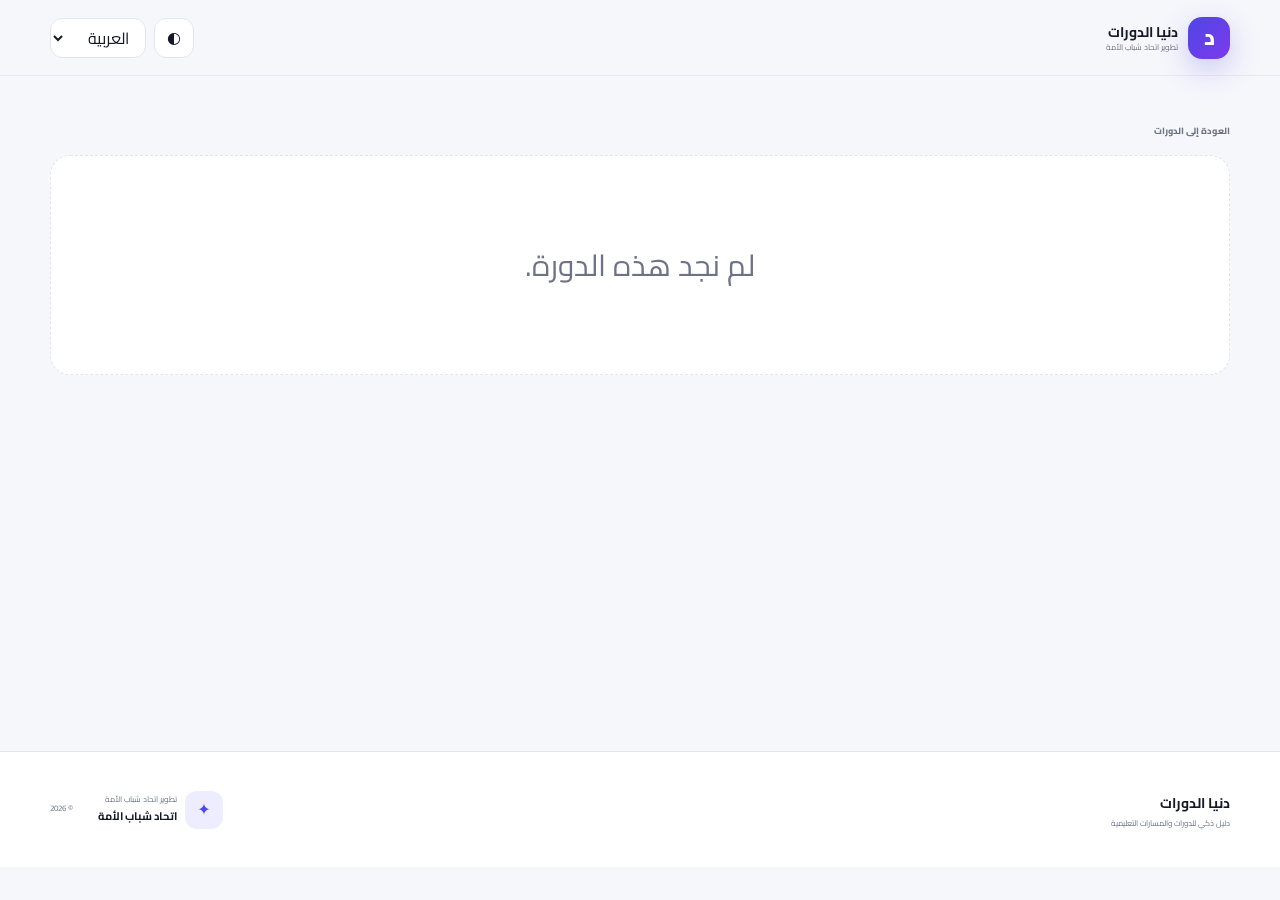
<file: course.html>
<!doctype html>
<html lang="ar" dir="rtl">
<head>
  <meta charset="utf-8"><meta name="viewport" content="width=device-width,initial-scale=1"><meta name="theme-color" content="#4f46e5">
  <title>تفاصيل الدورة | دنيا الدورات</title><link rel="icon" href="icon.svg" type="image/svg+xml"><link rel="manifest" href="manifest.webmanifest"><link rel="preconnect" href="https://fonts.googleapis.com"><link rel="stylesheet" href="https://fonts.googleapis.com/css2?family=Cairo:wght@400;500;600;700;800&display=swap"><link rel="stylesheet" href="css/style.css">
</head>
<body class="detail-page">
<header class="site-header"><div class="container nav-inner"><a class="brand" href="index.html"><span class="brand-mark">د</span><span><strong>دنيا الدورات</strong><small data-i18n="developedBy">تطوير اتحاد شباب الأمة</small></span></a><div class="nav-actions"><button id="themeToggle" class="icon-btn">◐</button><select id="langSwitcher" class="lang-select"><option value="ar">العربية</option><option value="en">English</option><option value="tr">Türkçe</option></select></div></div></header>
<main class="container detail-main">
  <a class="back-link" href="index.html#catalog" data-i18n="backToCourses">العودة إلى الدورات</a>
  <div id="detailLoading" class="detail-loading" data-i18n="loading">جاري التحميل...</div>
  <article id="detailContent" class="detail-content" hidden>
    <section class="detail-hero"><div class="detail-logo-wrap"><img id="courseThumb" class="detail-thumb" alt=""></div><div><div class="detail-badges" id="detailBadges"></div><h1 id="courseTitle"></h1><p class="detail-provider" id="courseProvider"></p><p class="detail-summary" id="courseSummary"></p><div class="detail-actions"><a id="officialLink" class="btn primary" target="_blank" rel="noopener"><span data-i18n="openOfficial">افتح المصدر الرسمي</span> ↗</a><button id="favoriteBtn" class="btn soft">♥ <span data-i18n="save">حفظ</span></button><button id="shareBtn" class="btn soft">↗ <span data-i18n="share">مشاركة</span></button></div></div></section>
    <div class="decision-grid" id="courseFacts"></div>
    <section class="detail-section why-box"><span class="section-kicker" data-i18n="editorialView">رؤية تحريرية</span><h2 data-i18n="whyRecommended">لماذا نرشح هذه الدورة؟</h2><p id="courseWhy"></p><div id="courseRatings" class="rating-grid"></div></section>
    <div class="detail-columns">
      <section class="detail-section"><h2>🎯 <span data-i18n="whatYouLearn">ماذا ستتعلم؟</span></h2><ul id="courseOutcomes" class="check-list"></ul></section>
      <section class="detail-section"><h2>👤 <span data-i18n="whoFor">لمن تناسب؟</span></h2><ul id="courseAudience" class="plain-list"></ul></section>
      <section class="detail-section"><h2>🧩 <span data-i18n="prerequisites">المتطلبات</span></h2><ul id="coursePrerequisites" class="plain-list"></ul></section>
      <section class="detail-section"><h2>🛠 <span data-i18n="skills">المهارات</span></h2><div id="courseSkills" class="skill-row wrap"></div></section>
    </div>
    <section class="verification-box"><div><small data-i18n="lastVerified">آخر تحقق من المعلومات</small><strong id="courseVerified"></strong></div><p data-i18n="verificationNote">قد تتغير الأسعار أو شروط الشهادة. المصدر الرسمي هو المرجع النهائي قبل التسجيل.</p></section>
    <section class="detail-section"><div class="section-heading"><div><span class="section-kicker" data-i18n="nextStep">خطوتك التالية</span><h2 data-i18n="continueLearning">ماذا تتعلم بعدها؟</h2></div></div><div id="nextCourses" class="courses-grid compact"></div></section>
    <section class="detail-section"><div class="section-heading"><div><span class="section-kicker" data-i18n="similar">بدائل مشابهة</span><h2 data-i18n="similarCourses">دورات قد تناسب نفس الهدف</h2></div></div><div id="similarCourses" class="courses-grid compact"></div></section>
  </article>
  <div id="notFound" class="no-results" hidden data-i18n="courseNotFound">لم نجد هذه الدورة.</div>
</main>
<div id="toast" class="toast"></div>
<footer class="site-footer"><div class="container footer-grid"><div><strong>دنيا الدورات</strong><p data-i18n="footerTagline">دليل ذكي للدورات والمسارات التعليمية</p></div><div class="footer-dev"><span>✦</span><div><small data-i18n="developedBy">تطوير اتحاد شباب الأمة</small><strong>اتحاد شباب الأمة</strong></div></div><p>© 2026</p></div></footer>
<script src="js/i18n.js"></script><script src="js/data.js"></script><script src="js/catalog-core.js"></script><script src="js/detail.js"></script>
</body></html>
</file>
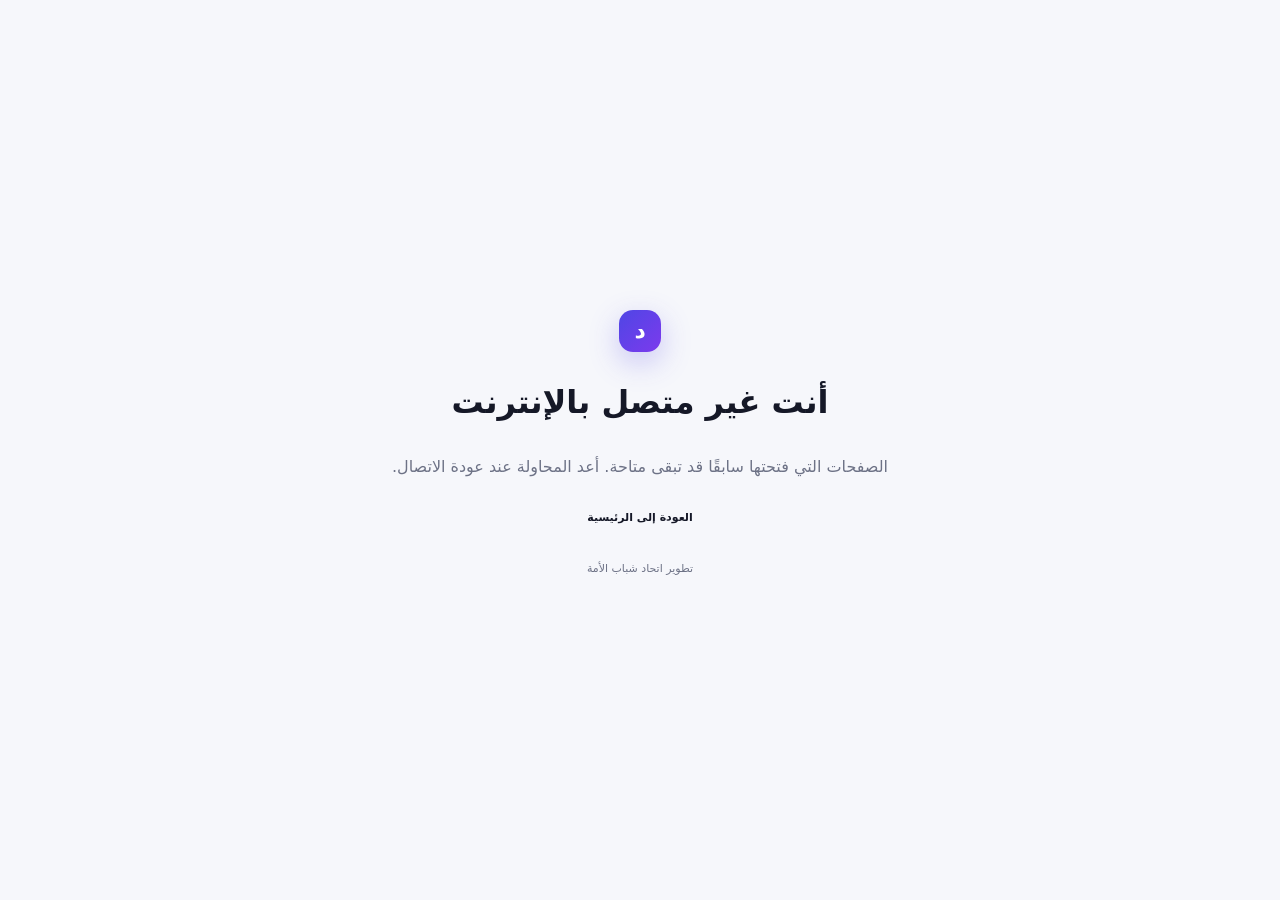
<file: offline.html>
<!doctype html><html lang="ar" dir="rtl"><head><meta charset="utf-8"><meta name="viewport" content="width=device-width,initial-scale=1"><meta name="theme-color" content="#4f46e5"><title>دنيا الدورات — دون اتصال</title><link rel="stylesheet" href="css/style.css"></head><body><main class="container" style="min-height:100vh;display:grid;place-items:center;text-align:center"><div><span class="brand-mark big" style="margin:auto">د</span><h1>أنت غير متصل بالإنترنت</h1><p style="color:var(--muted)">الصفحات التي فتحتها سابقًا قد تبقى متاحة. أعد المحاولة عند عودة الاتصال.</p><a class="btn btn-primary" href="./">العودة إلى الرئيسية</a><p style="font-size:11px;color:var(--muted);margin-top:20px">تطوير اتحاد شباب الأمة</p></div></main></body></html>
</file>
<file: css/style.css>
:root{--bg:#f6f7fb;--surface:#fff;--surface-2:#f0f2f8;--surface-3:#e9ecf5;--text:#151827;--muted:#6d7286;--border:#e2e5ee;--primary:#4f46e5;--primary-2:#7c3aed;--primary-soft:#eeecff;--green:#0f9f6e;--green-soft:#e7f8f1;--amber:#a46508;--shadow:0 22px 70px rgba(36,40,72,.11);--shadow-sm:0 10px 35px rgba(36,40,72,.07);--radius:22px;--container:1180px}html[data-theme=dark]{--bg:#0c0f18;--surface:#141824;--surface-2:#1b2030;--surface-3:#22283a;--text:#f6f7fb;--muted:#9da4b7;--border:#2a3144;--primary:#8b85ff;--primary-2:#a66cff;--primary-soft:#272546;--green:#5ed7a7;--green-soft:#173629;--shadow:0 25px 80px rgba(0,0,0,.33);--shadow-sm:0 12px 32px rgba(0,0,0,.22)}*{box-sizing:border-box}html{scroll-behavior:smooth}body{margin:0;font-family:Cairo,system-ui,sans-serif;background:var(--bg);color:var(--text);line-height:1.8}button,input,select{font:inherit}button,a{cursor:pointer}a{text-decoration:none;color:inherit}.container{width:min(calc(100% - 32px),var(--container));margin:auto}.site-header{position:sticky;top:0;z-index:50;height:76px;background:color-mix(in srgb,var(--bg) 85%,transparent);backdrop-filter:blur(18px);border-bottom:1px solid color-mix(in srgb,var(--border) 78%,transparent)}.nav-inner{height:100%;display:flex;align-items:center;justify-content:space-between;gap:24px}.brand{display:flex;align-items:center;gap:10px}.brand-mark{width:42px;height:42px;border-radius:14px;display:grid;place-items:center;background:linear-gradient(135deg,var(--primary),var(--primary-2));color:#fff;font-size:22px;font-weight:800;box-shadow:0 10px 30px color-mix(in srgb,var(--primary) 28%,transparent)}.brand strong{display:block;font-size:14px}.brand small{display:block;color:var(--muted);font-size:8px;margin-top:-4px}.main-nav{display:flex;gap:24px;color:var(--muted);font-size:11px;font-weight:700}.main-nav a:hover{color:var(--primary)}.nav-actions{display:flex;align-items:center;gap:8px}.icon-btn,.lang-select{height:40px;border:1px solid var(--border);background:var(--surface);color:var(--text);border-radius:12px}.icon-btn{width:40px}.lang-select{padding:0 12px}.intro-hero{position:relative;overflow:hidden;background:radial-gradient(circle at 75% 15%,color-mix(in srgb,var(--primary) 17%,transparent),transparent 35%),radial-gradient(circle at 15% 70%,color-mix(in srgb,var(--green) 10%,transparent),transparent 32%)}.hero-grid{min-height:650px;display:grid;grid-template-columns:1.18fr .82fr;gap:64px;align-items:center;padding-block:70px}.eyebrow,.section-kicker{display:inline-flex;align-items:center;gap:7px;color:var(--primary);font-weight:800;font-size:10px;letter-spacing:.03em}.hero-copy h1{font-size:clamp(48px,6.6vw,86px);line-height:1.05;margin:13px 0 20px;letter-spacing:-.04em}.hero-lead{font-size:17px;color:var(--muted);max-width:720px;margin:0}.search-shell{display:flex;align-items:center;gap:12px;height:68px;background:var(--surface);border:1px solid var(--border);border-radius:20px;box-shadow:var(--shadow-sm);padding:0 18px}.hero-search{margin-top:30px;max-width:720px}.search-shell>span{font-size:25px;color:var(--primary)}.search-shell input{flex:1;border:0;outline:0;background:transparent;color:var(--text);font-size:14px;min-width:0}.search-shell kbd{border:1px solid var(--border);background:var(--surface-2);color:var(--muted);padding:2px 8px;border-radius:8px;font-size:10px}.hero-actions{display:flex;gap:10px;flex-wrap:wrap;margin-top:18px}.btn{border:0;border-radius:13px;padding:11px 17px;font-weight:800;font-size:11px;display:inline-flex;align-items:center;justify-content:center;gap:7px;transition:.18s}.btn.primary{background:linear-gradient(135deg,var(--primary),var(--primary-2));color:#fff;box-shadow:0 12px 28px color-mix(in srgb,var(--primary) 25%,transparent)}.btn.soft{background:var(--surface);border:1px solid var(--border);color:var(--text)}.btn:hover{transform:translateY(-1px)}.btn.small{padding:8px 12px}.btn.full{width:100%;margin-top:15px}.btn.active{border-color:var(--primary);background:var(--primary-soft);color:var(--primary)}.privacy-note{font-size:9px;color:var(--muted);margin-top:13px}.hero-panel{background:linear-gradient(145deg,var(--surface),color-mix(in srgb,var(--surface-2) 70%,var(--primary-soft)));border:1px solid var(--border);border-radius:32px;padding:28px;box-shadow:var(--shadow);transform:rotate(-1deg);position:relative}.hero-panel:before{content:"";position:absolute;inset:-10px;border:1px dashed color-mix(in srgb,var(--primary) 32%,transparent);border-radius:38px;z-index:-1}.hero-panel-head{display:flex;align-items:center;gap:15px}.score-ring{width:68px;height:68px;border-radius:50%;display:grid;place-items:center;background:conic-gradient(var(--primary) 98%,var(--surface-3) 0);color:#fff;font-size:18px;font-weight:800;box-shadow:inset 0 0 0 8px color-mix(in srgb,var(--primary) 73%,#111)}.hero-panel-head small{display:block;color:var(--muted);font-size:8px}.hero-panel-head strong{font-size:22px}.mini-facts,.fact-row,.badge-row,.skill-row{display:flex;gap:7px;flex-wrap:wrap}.mini-facts{margin:20px 0 10px}.mini-facts span,.skill-row span{background:var(--surface);border:1px solid var(--border);border-radius:10px;padding:6px 9px;font-size:9px;font-weight:700}.hero-panel p{color:var(--muted);font-size:12px}.developer-stamp{margin-top:24px;padding-top:20px;border-top:1px solid var(--border);display:flex;gap:10px;align-items:center}.developer-stamp>span,.footer-dev>span{width:38px;height:38px;border-radius:12px;background:var(--primary-soft);color:var(--primary);display:grid;place-items:center}.developer-stamp small,.footer-dev small{display:block;color:var(--muted);font-size:8px}.developer-stamp strong,.footer-dev strong{display:block;font-size:11px}.stats-strip{background:var(--surface);border-block:1px solid var(--border)}.stats-grid{display:grid;grid-template-columns:repeat(4,1fr);padding:24px 0}.stats-grid>div{text-align:center;border-inline-end:1px solid var(--border)}.stats-grid>div:last-child{border:0}.stats-grid strong{display:block;font-size:30px;line-height:1.1;color:var(--primary)}.stats-grid span{font-size:9px;color:var(--muted);font-weight:700}.section{padding-block:86px}.section-heading{display:flex;align-items:flex-end;justify-content:space-between;gap:28px;margin-bottom:28px}.section-heading.split{display:grid;grid-template-columns:1fr 1fr;align-items:start}.section-heading h2{font-size:clamp(28px,4vw,45px);line-height:1.2;margin:6px 0 0;letter-spacing:-.03em}.section-heading p{color:var(--muted);max-width:620px;font-size:13px;margin:0}.principles-grid{display:grid;grid-template-columns:repeat(3,1fr);gap:14px}.principles-grid article{background:var(--surface);border:1px solid var(--border);border-radius:20px;padding:22px}.principles-grid b{color:var(--primary);font-size:12px}.principles-grid h3{margin:12px 0 5px;font-size:17px}.principles-grid p{margin:0;color:var(--muted);font-size:10px}.paths-grid{display:grid;grid-template-columns:repeat(3,1fr);gap:12px}.path-card{background:var(--surface);border:1px solid var(--border);border-radius:20px;padding:18px;display:grid;grid-template-columns:50px 1fr;gap:12px;align-items:center;box-shadow:var(--shadow-sm)}.path-icon{width:50px;height:50px;border-radius:15px;background:var(--primary-soft);display:grid;place-items:center;font-size:24px}.path-card h3{font-size:14px;margin:0}.path-card p{font-size:8px;color:var(--muted);margin:1px 0 0}.path-open{grid-column:1/-1;border:0;background:var(--surface-2);color:var(--primary);border-radius:10px;padding:8px;font-size:9px;font-weight:800}.catalog-section{background:linear-gradient(180deg,color-mix(in srgb,var(--primary-soft) 38%,var(--bg)),var(--bg) 240px)}.catalog-head{align-items:center}.quick-actions{display:flex;gap:8px}.mini-btn{border:1px solid var(--border);background:var(--surface);color:var(--text);padding:8px 11px;border-radius:11px;font-size:9px;font-weight:800}.category-chips{display:flex;gap:8px;overflow:auto;padding-bottom:7px;margin-bottom:18px}.category-chip{min-width:135px;background:var(--surface);border:1px solid var(--border);color:var(--text);border-radius:16px;padding:12px;text-align:start}.category-chip.active{border-color:var(--primary);background:var(--primary-soft);color:var(--primary)}.category-chip span{font-size:20px;display:block}.category-chip b{display:block;font-size:10px}.category-chip small{font-size:8px;color:var(--muted)}.filters-card{background:var(--surface);border:1px solid var(--border);border-radius:22px;padding:16px;display:grid;grid-template-columns:1.5fr repeat(5,1fr);gap:10px;box-shadow:var(--shadow-sm)}.filter-field{display:flex;flex-direction:column;gap:4px}.filter-field.wide{grid-column:span 2}.filter-field label{font-size:8px;color:var(--muted);font-weight:800}.filter-field select,.filter-field input{height:42px;border:1px solid var(--border);background:var(--surface-2);color:var(--text);border-radius:11px;padding-inline:10px;font-size:9px;outline:0}.small-search{height:42px;border:1px solid var(--border);background:var(--surface-2);border-radius:11px;display:flex;align-items:center;padding:0 10px}.small-search input{border:0;background:transparent;flex:1;height:auto}.filter-toggles{grid-column:1/-1;display:flex;align-items:center;gap:14px;border-top:1px solid var(--border);padding-top:12px}.filter-toggles label{font-size:9px;font-weight:700;display:flex;align-items:center;gap:5px}.reset-btn{margin-inline-start:auto;border:0;background:transparent;color:var(--muted);font-size:9px;font-weight:800}.catalog-toolbar{display:flex;align-items:center;justify-content:space-between;padding:18px 0 12px}.tabs{display:flex;gap:7px}.tab{border:1px solid var(--border);background:var(--surface);color:var(--muted);border-radius:11px;padding:8px 11px;font-size:9px;font-weight:800}.tab.active{background:var(--primary);border-color:var(--primary);color:#fff}.tab b{font-size:8px}.catalog-toolbar>div:last-child{font-size:9px;color:var(--muted)}.catalog-toolbar strong{font-size:14px;color:var(--text)}.courses-grid{display:grid;grid-template-columns:repeat(3,1fr);gap:14px}.course-card{background:var(--surface);border:1px solid var(--border);border-radius:21px;overflow:hidden;box-shadow:var(--shadow-sm);transition:.2s}.course-card:hover{transform:translateY(-3px);box-shadow:var(--shadow);border-color:color-mix(in srgb,var(--primary) 35%,var(--border))}.card-top{height:114px;background:linear-gradient(135deg,var(--surface-2),var(--primary-soft));padding:16px;display:flex;align-items:flex-start;justify-content:space-between;position:relative}.course-logo{width:54px;height:54px;border-radius:15px;background:#fff;border:1px solid #eef0f5;padding:8px;display:grid;place-items:center}.course-logo img{width:100%;height:100%;object-fit:contain}.card-top-actions{display:flex;gap:6px}.round-btn{width:34px;height:34px;border-radius:10px;border:1px solid var(--border);background:color-mix(in srgb,var(--surface) 80%,transparent);color:var(--muted)}.round-btn.active{background:var(--primary);border-color:var(--primary);color:#fff}.editorial-score{position:absolute;bottom:12px;inset-inline-end:16px;background:var(--text);color:var(--bg);border-radius:10px;padding:4px 8px;font-size:10px;font-weight:800}.card-body{padding:17px}.provider-line{display:flex;align-items:center;justify-content:space-between;gap:8px}.provider-line span{font-size:9px;font-weight:800;color:var(--primary)}.provider-line small{font-size:7px;color:var(--muted)}.course-card h3{font-size:15px;line-height:1.45;margin:6px 0}.course-card p{font-size:9px;color:var(--muted);margin:0 0 10px;display:-webkit-box;-webkit-line-clamp:3;-webkit-box-orient:vertical;overflow:hidden;min-height:46px}.fact-row{font-size:8px;color:var(--muted);margin:10px 0}.fact-row span{background:var(--surface-2);border-radius:8px;padding:5px 7px}.badge-row{margin:8px 0}.badge{display:inline-flex;align-items:center;border-radius:8px;padding:4px 7px;font-size:7px;font-weight:800;border:1px solid var(--border)}.badge.good{background:var(--green-soft);border-color:transparent;color:var(--green)}.badge.soft{background:var(--surface-2)}.badge.muted{color:var(--muted)}.badge.accent{background:var(--primary-soft);border-color:transparent;color:var(--primary)}.skill-row.wrap{margin-top:10px}.skill-row.wrap span{font-size:7px;padding:4px 6px}.card-footer{border-top:1px solid var(--border);margin-top:12px;padding-top:11px;display:flex;align-items:center;justify-content:space-between}.card-footer>span{font-size:7px;color:var(--muted)}.details-link{font-size:9px;font-weight:800;color:var(--primary)}.compact{grid-template-columns:repeat(2,1fr)}.compact-card .card-top{height:88px}.compact-card .card-body{padding:13px}.compact-card h3{font-size:12px}.no-results{grid-column:1/-1;min-height:220px;border:1px dashed var(--border);border-radius:20px;display:flex;align-items:center;justify-content:center;flex-direction:column;gap:9px;color:var(--muted);font-size:30px;background:var(--surface)}.no-results strong{font-size:11px}.compare-dock{position:fixed;bottom:18px;left:50%;transform:translate(-50%,30px);width:min(760px,calc(100% - 30px));background:var(--text);color:var(--bg);padding:11px 14px;border-radius:16px;display:flex;align-items:center;justify-content:space-between;gap:14px;z-index:60;box-shadow:0 20px 60px rgba(0,0,0,.25);opacity:0;pointer-events:none;transition:.2s}.compare-dock.show{opacity:1;transform:translate(-50%,0);pointer-events:auto}.compare-dock>div{display:flex;align-items:center;gap:10px}.compare-dock strong{font-size:9px}.compare-dock span{font-size:8px;opacity:.75;white-space:nowrap;overflow:hidden;text-overflow:ellipsis;max-width:390px}.link-btn{background:transparent;border:0;color:inherit;opacity:.7;font-size:8px}.modal{position:fixed;inset:0;background:rgba(5,7,14,.65);backdrop-filter:blur(9px);z-index:100;display:flex;align-items:center;justify-content:center;padding:18px;opacity:0;pointer-events:none;transition:.2s}.modal.open{opacity:1;pointer-events:auto}.modal-card{width:min(700px,100%);max-height:90vh;overflow:auto;background:var(--surface);border:1px solid var(--border);border-radius:25px;padding:28px;position:relative;box-shadow:0 30px 90px rgba(0,0,0,.32)}.modal-card.large{width:min(1050px,100%)}.modal-card h2{font-size:28px;margin:6px 38px 5px 0}.modal-close{position:absolute;top:14px;inset-inline-end:14px;width:36px;height:36px;border-radius:11px;background:var(--surface-2);border:1px solid var(--border);color:var(--text);font-size:20px}.quiz-grid{display:grid;grid-template-columns:1fr 1fr;gap:10px;margin-top:20px}.quiz-grid label{display:flex;flex-direction:column;gap:5px}.quiz-grid span{font-size:8px;color:var(--muted);font-weight:800}.quiz-grid select{height:44px;border:1px solid var(--border);background:var(--surface-2);color:var(--text);border-radius:11px;padding:0 10px}.quiz-results{border-top:1px solid var(--border);margin-top:20px;padding-top:14px}.match-row{display:grid;grid-template-columns:30px 42px 1fr auto;align-items:center;gap:9px;border:1px solid var(--border);border-radius:13px;padding:9px;margin-top:7px}.match-row .rank{width:28px;height:28px;border-radius:9px;background:var(--primary-soft);color:var(--primary);display:grid;place-items:center;font-size:9px;font-weight:800}.match-row img{width:38px;height:38px;object-fit:contain;background:#fff;border-radius:9px;padding:5px}.match-row strong{display:block;font-size:10px}.match-row small{display:block;color:var(--muted);font-size:7px}.match-row>b{color:var(--primary);font-size:14px}.table-scroll{overflow:auto;margin-top:18px}.compare-table{width:100%;border-collapse:collapse;min-width:760px}.compare-table th,.compare-table td{border-bottom:1px solid var(--border);padding:12px;text-align:center;font-size:9px}.compare-table th:first-child{text-align:start;color:var(--muted)}.compare-table thead th{background:var(--surface-2)}.compare-table thead img{width:32px;height:32px;object-fit:contain;background:#fff;border-radius:8px;padding:4px;margin:auto auto 5px;display:block}.compare-table thead strong{font-size:8px}.learning-path{margin-top:24px}.path-stage{display:grid;grid-template-columns:42px 1fr;gap:14px;margin-bottom:22px;position:relative}.path-stage:before{content:"";position:absolute;inset-inline-start:20px;top:42px;height:calc(100% + 22px);width:2px;background:var(--border)}.path-stage:last-child:before{display:none}.stage-number{width:42px;height:42px;border-radius:13px;background:linear-gradient(135deg,var(--primary),var(--primary-2));color:#fff;display:grid;place-items:center;font-weight:800;z-index:2}.path-stage small{font-size:7px;color:var(--primary);font-weight:800}.path-stage h3{margin:1px 0 11px;font-size:15px}.toast{position:fixed;top:92px;left:50%;transform:translate(-50%,-15px);background:var(--text);color:var(--bg);padding:9px 14px;border-radius:11px;font-size:9px;font-weight:800;z-index:200;opacity:0;pointer-events:none;transition:.2s}.toast.show{opacity:1;transform:translate(-50%,0)}.modal-open{overflow:hidden}.site-footer{background:var(--surface);border-top:1px solid var(--border);padding:36px 0}.footer-grid{display:grid;grid-template-columns:1fr auto auto;align-items:center;gap:25px}.footer-grid>div:first-child strong{font-size:14px}.footer-grid>div:first-child p,.footer-grid>p{margin:0;color:var(--muted);font-size:8px}.footer-dev{display:flex;align-items:center;gap:8px}.detail-main{min-height:75vh;padding-block:38px 80px}.back-link{display:inline-flex;color:var(--muted);font-size:9px;font-weight:800;margin-bottom:16px}.detail-loading{padding:80px;text-align:center;color:var(--muted)}.detail-content{background:var(--surface);border:1px solid var(--border);border-radius:28px;padding:30px;box-shadow:var(--shadow-sm)}.detail-hero{display:grid;grid-template-columns:150px 1fr;gap:24px}.detail-logo-wrap{height:150px;border:1px solid var(--border);border-radius:24px;background:linear-gradient(135deg,var(--surface-2),var(--primary-soft));display:grid;place-items:center}.detail-thumb{width:85px;height:85px;object-fit:contain;background:#fff;border-radius:18px;padding:10px}.detail-badges{display:flex;gap:6px;flex-wrap:wrap}.detail-hero h1{font-size:clamp(30px,5vw,52px);line-height:1.2;margin:9px 0 5px}.detail-provider{font-size:10px;color:var(--primary);font-weight:800;margin:0}.detail-summary{font-size:13px;color:var(--muted);max-width:850px}.detail-actions{display:flex;gap:8px;flex-wrap:wrap;margin-top:18px}.decision-grid{display:grid;grid-template-columns:repeat(4,1fr);gap:9px;margin:28px 0}.decision-item{border:1px solid var(--border);background:var(--surface-2);border-radius:14px;padding:12px;display:flex;gap:9px}.decision-item>span{font-size:17px}.decision-item small{display:block;color:var(--muted);font-size:7px;font-weight:800}.decision-item strong{display:block;font-size:9px;line-height:1.55}.detail-section{border-top:1px solid var(--border);padding-top:27px;margin-top:27px}.detail-section h2{font-size:22px;margin:0 0 14px}.why-box{background:linear-gradient(135deg,var(--primary-soft),var(--surface-2));border:1px solid color-mix(in srgb,var(--primary) 20%,var(--border));border-radius:20px;padding:22px;margin-top:0}.why-box p{color:var(--muted);font-size:11px}.rating-grid{display:grid;grid-template-columns:1fr 1fr;gap:10px;margin-top:16px}.rating-item{background:var(--surface);border:1px solid var(--border);border-radius:12px;padding:10px}.rating-item>div:first-child{display:flex;justify-content:space-between;font-size:8px}.rating-track{height:6px;border-radius:99px;background:var(--surface-3);overflow:hidden;margin-top:7px}.rating-track i{display:block;height:100%;background:linear-gradient(90deg,var(--primary),var(--primary-2));border-radius:99px}.detail-columns{display:grid;grid-template-columns:1fr 1fr;gap:0 28px}.check-list,.plain-list{margin:0;padding-inline-start:20px}.check-list li,.plain-list li{font-size:10px;color:var(--muted);margin:7px 0}.check-list li::marker{color:var(--green)}.verification-box{margin-top:28px;border:1px dashed var(--border);border-radius:16px;padding:15px;display:flex;align-items:center;justify-content:space-between;gap:20px;background:var(--surface-2)}.verification-box small{display:block;color:var(--muted);font-size:7px}.verification-box strong{font-size:11px}.verification-box p{margin:0;max-width:620px;color:var(--muted);font-size:8px}.muted-copy{color:var(--muted);font-size:10px}@media(max-width:980px){.hero-grid{grid-template-columns:1fr;min-height:auto}.hero-panel{max-width:650px}.paths-grid,.courses-grid{grid-template-columns:repeat(2,1fr)}.filters-card{grid-template-columns:repeat(3,1fr)}.filter-field.wide{grid-column:span 2}.decision-grid{grid-template-columns:repeat(2,1fr)}.footer-grid{grid-template-columns:1fr 1fr}.footer-grid>p{grid-column:1/-1}.section-heading.split{grid-template-columns:1fr}.compact{grid-template-columns:1fr 1fr}}@media(max-width:680px){.container{width:min(calc(100% - 22px),var(--container))}.site-header{height:66px}.main-nav{display:none}.brand small{display:none}.hero-grid{padding-block:52px;gap:35px}.hero-copy h1{font-size:47px}.hero-lead{font-size:13px}.hero-panel{padding:20px}.stats-grid{grid-template-columns:1fr 1fr;gap:18px}.stats-grid>div:nth-child(2){border:0}.section{padding-block:62px}.principles-grid,.paths-grid,.courses-grid,.compact{grid-template-columns:1fr}.filters-card{grid-template-columns:1fr 1fr}.filter-field.wide{grid-column:1/-1}.filter-toggles{align-items:flex-start;flex-wrap:wrap}.catalog-toolbar,.section-heading{align-items:flex-start;flex-direction:column}.tabs{overflow:auto;max-width:100%}.compare-dock>div:first-child{display:none}.compare-dock>div:last-child{width:100%;justify-content:space-between}.quiz-grid{grid-template-columns:1fr}.modal-card{padding:22px 16px}.detail-content{padding:18px;border-radius:20px}.detail-hero{grid-template-columns:1fr}.detail-logo-wrap{width:115px;height:115px}.detail-actions .btn{flex:1 1 100%}.decision-grid{grid-template-columns:1fr 1fr}.detail-columns,.rating-grid{grid-template-columns:1fr}.verification-box{align-items:flex-start;flex-direction:column}.footer-grid{grid-template-columns:1fr}.footer-grid>p{grid-column:auto}}@media(prefers-reduced-motion:reduce){html{scroll-behavior:auto}*{transition:none!important}}

/* Platform registry */
.platform-browser-toolbar{display:flex;align-items:center;justify-content:space-between;gap:16px;margin:22px 0 18px}.platform-search{width:min(620px,100%);height:48px}.platform-count{font-size:9px;color:var(--muted);white-space:nowrap}.platform-count strong{font-size:20px;color:var(--text);margin-inline-end:5px}.platforms-grid{display:grid;grid-template-columns:repeat(3,1fr);gap:14px}.platform-card{border:1px solid var(--border);background:var(--surface);border-radius:19px;padding:17px;box-shadow:var(--shadow-sm);display:flex;flex-direction:column;min-height:310px}.platform-card-head{display:flex;align-items:center;gap:11px}.platform-card-head img{width:46px;height:46px;object-fit:contain;background:#fff;border:1px solid var(--border);border-radius:12px;padding:7px}.platform-card-head h3{margin:0;font-size:13px;line-height:1.35}.platform-card-head small{display:block;margin-top:3px;color:var(--primary);font-size:7px;font-weight:800}.platform-card>p{font-size:8.5px;line-height:1.9;color:var(--muted);margin:13px 0;display:-webkit-box;-webkit-line-clamp:4;-webkit-box-orient:vertical;overflow:hidden}.platform-meta{display:flex;gap:6px;flex-wrap:wrap;margin-top:auto}.platform-meta span{font-size:7px;padding:5px 7px;border-radius:99px;background:var(--surface-2);border:1px solid var(--border)}.platform-index-status{display:flex;align-items:baseline;gap:6px;margin:13px 0 9px}.platform-index-status strong{font-size:21px;color:var(--primary)}.platform-index-status span{font-size:7px;color:var(--muted)}.platform-card-actions{display:flex;gap:7px;flex-wrap:wrap}.platform-card-actions .btn,.platform-card-actions .mini-btn{flex:1;justify-content:center;min-width:120px}.platform-card-actions .btn.small{padding:8px 10px;font-size:8px}.platform-heading p{max-width:620px}@media(max-width:980px){.platforms-grid{grid-template-columns:repeat(2,1fr)}}@media(max-width:680px){.platform-browser-toolbar{align-items:stretch;flex-direction:column}.platforms-grid{grid-template-columns:1fr}.platform-card{min-height:auto}}

.platform-detail-hero{display:grid;grid-template-columns:150px 1fr;gap:24px;background:var(--surface);border:1px solid var(--border);border-radius:28px;padding:30px;box-shadow:var(--shadow-sm)}.platform-detail-logo{width:150px;height:150px;display:grid;place-items:center;border-radius:24px;background:linear-gradient(135deg,var(--surface-2),var(--primary-soft));border:1px solid var(--border)}.platform-detail-logo img{width:86px;height:86px;object-fit:contain;background:#fff;border-radius:18px;padding:10px}.platform-detail-hero h1{font-size:clamp(30px,5vw,52px);margin:6px 0}.platform-local-catalog{padding-inline:0}.platform-page-search{width:min(620px,100%);height:48px;margin-bottom:18px}@media(max-width:680px){.platform-detail-hero{grid-template-columns:1fr;padding:18px}.platform-detail-logo{width:115px;height:115px}}

/* Official course artwork from source platforms */
.course-card .card-top:has(.course-logo.course-photo){min-height:170px;position:relative;overflow:hidden;border-radius:14px}
.course-logo.course-photo{position:absolute;inset:0;width:100%;height:100%;border:0;border-radius:0;padding:0;background:var(--surface);overflow:hidden}
.course-logo.course-photo img{width:100%;height:100%;object-fit:cover}
.course-card .card-top:has(.course-logo.course-photo) .card-top-actions,.course-card .card-top:has(.course-logo.course-photo) .editorial-score{position:relative;z-index:2}
</file>
